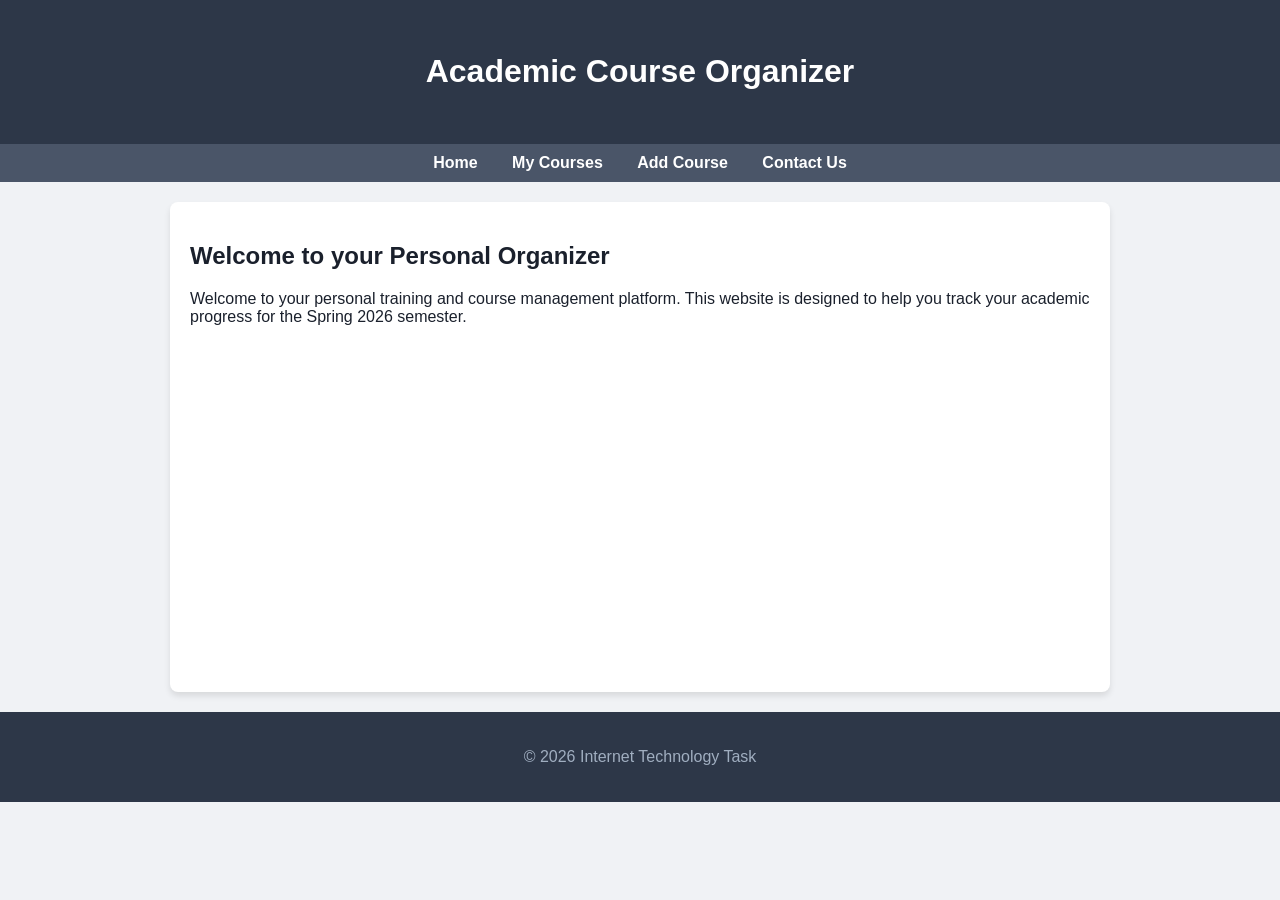
<file: index.html>
<!DOCTYPE html>
<html lang="en"> <!-- Language attribute for translation -->
<head>
    <meta charset="UTF-8"> <!-- Global character encoding -->
    <meta name="viewport" content="width=device-width, initial-scale=1.0">
    <title>Home - Course Organizer</title>
    <link rel="stylesheet" href="style.css">
</head>
<body>
    <header><h1>Academic Course Organizer</h1></header>
    <nav>
        <a href="index.html">Home</a>
        <a href="courses.html">My Courses</a>
        <a href="add-course.html">Add Course</a>
        <a href="contact.html">Contact Us</a>
    </nav>
    <main>
        <section>
            <h2>Welcome to your Personal Organizer</h2>
            <p>Welcome to your personal training and course management platform. This website is designed to help you track your academic progress for the Spring 2026 semester.</p>
        </section>
    </main>
    <footer><p>&copy; 2026 Internet Technology Task</p></footer>
</body>
</html>
</file>
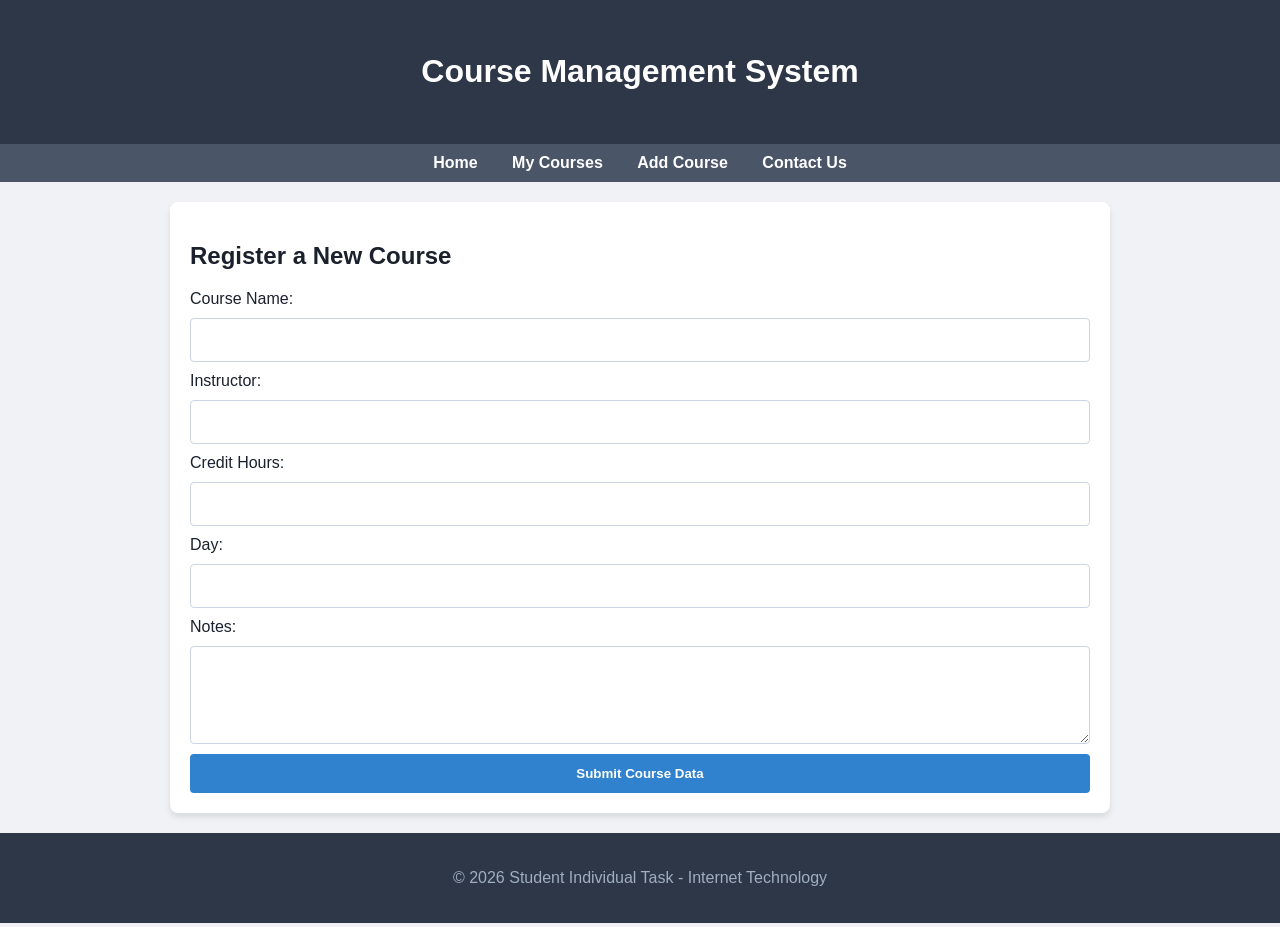
<file: add-course.html>
<!DOCTYPE html>
<html lang="en">
<head>
    <meta charset="UTF-8">
    <meta name="viewport" content="width=device-width, initial-scale=1.0">
    <title>Add Course - Personal Organizer</title>
    <link rel="stylesheet" href="style.css"> <!-- Link to external CSS file as required -->
</head>
<body>

    <!-- Semantic Layout: Header [1] -->
    <header>
        <h1>Course Management System</h1>
    </header>

    <!-- Semantic Layout: Navigation Menu [1] -->
    <nav>
        <a href="index.html">Home</a>
        <a href="courses.html">My Courses</a>
        <a href="add-course.html">Add Course</a>
        <a href="contact.html">Contact Us</a>
    </nav>

    <!-- Semantic Layout: Main and Section [1] -->
    <main>
        <section>
            <h2>Register a New Course</h2>
            <!-- Form with empty fields as requested [1] -->
            <form>
                <label for="course-name">Course Name:</label>
                <input type="text" id="course-name" name="course-name" required>

                <label for="instructor">Instructor:</label>
                <input type="text" id="instructor" name="instructor" required>

                <label for="credit-hours">Credit Hours:</label>
                <input type="number" id="credit-hours" name="credit-hours" required>

                <label for="day">Day:</label>
                <input type="text" id="day" name="day">

                <label for="notes">Notes:</label>
                <textarea id="notes" name="notes" rows="4"></textarea>

                <button type="submit">Submit Course Data</button>
            </form>
        </section>
    </main>

    <!-- Semantic Layout: Footer [1] -->
    <footer>
        <p>&copy; 2026 Student Individual Task - Internet Technology</p>
    </footer>

</body>
</html>
</file>
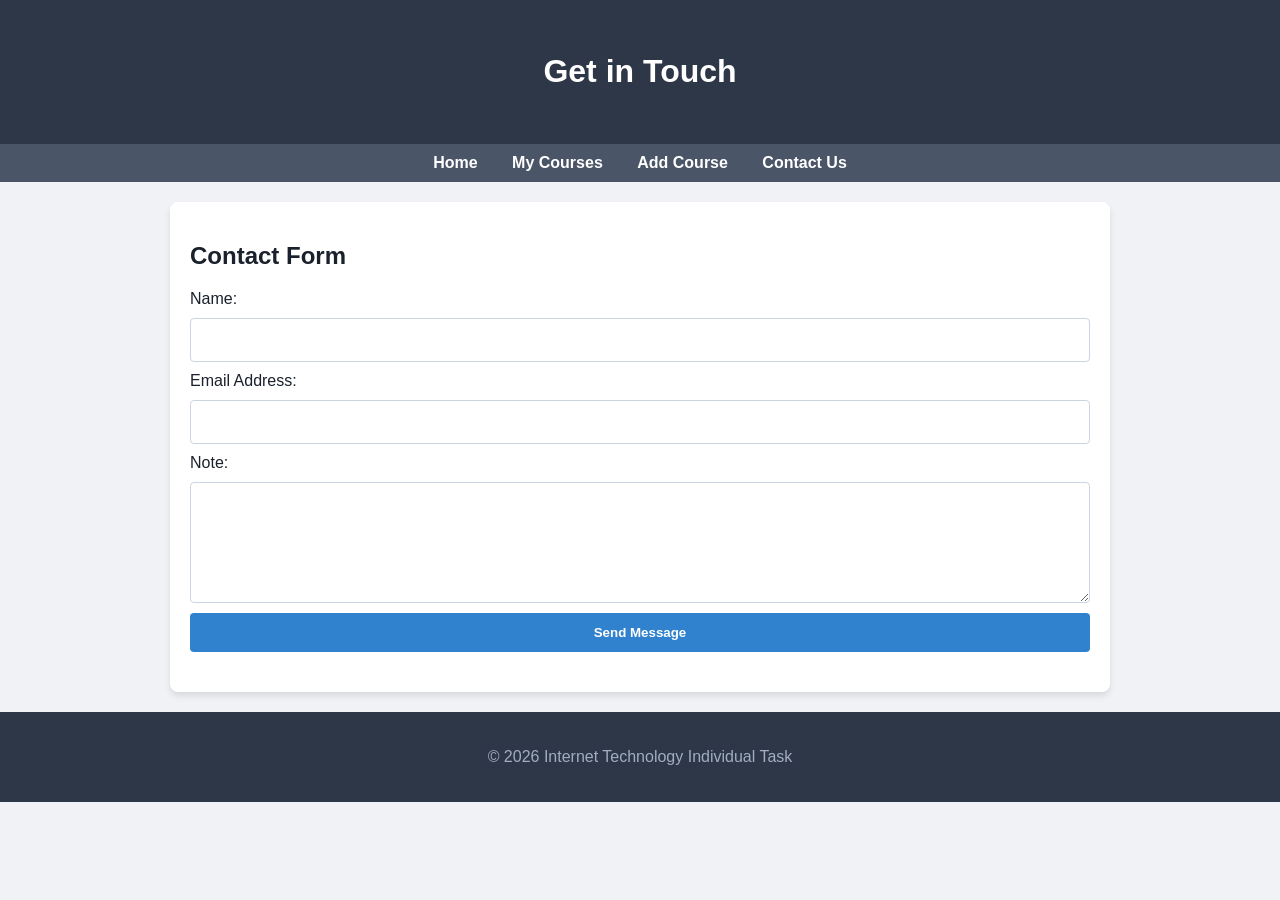
<file: contact.html>
<!DOCTYPE html>
<html lang="en"> <!-- Language set to English for translation purposes -->
<head>
    <meta charset="UTF-8"> <!-- Supports all characters -->
    <meta name="viewport" content="width=device-width, initial-scale=1.0">
    <title>Contact Us - Course Organizer</title>
    <link rel="stylesheet" href="style.css"> <!-- Linked to External CSS -->
</head>
<body>

    <header>
        <h1>Get in Touch</h1>
    </header>

    <nav>
        <a href="index.html">Home</a>
        <a href="courses.html">My Courses</a>
        <a href="add-course.html">Add Course</a>
        <a href="contact.html">Contact Us</a>
    </nav>

    <main>
        <section>
            <h2>Contact Form</h2>
            <form>
                <label for="name">Name:</label>
                <input type="text" id="name" name="name" required>

                <label for="email">Email Address:</label>
                <!-- Email field is now completely empty without a placeholder -->
                <input type="email" id="email" name="email" required> 

                <label for="note">Note:</label>
                <textarea id="note" name="note" rows="5"></textarea>

                <button type="submit">Send Message</button>
            </form>
        </section>
    </main>

    <footer>
        <p>&copy; 2026 Internet Technology Individual Task</p>
    </footer>

</body>
</html>
</file>
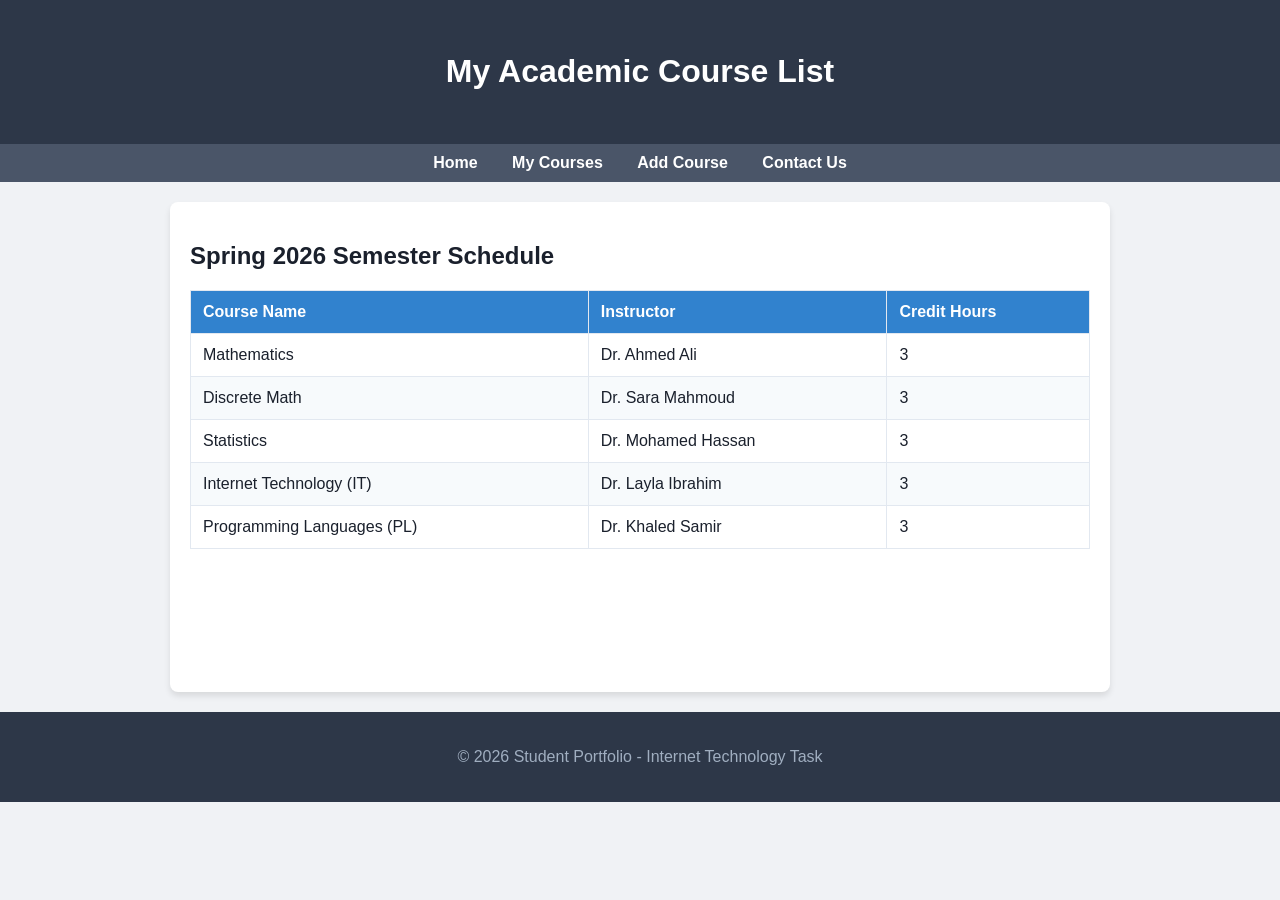
<file: courses.html>
<!DOCTYPE html>
<html lang="en">
<head>
    <meta charset="UTF-8">
    <meta name="viewport" content="width=device-width, initial-scale=1.0">
    <title>My Courses - Organizer</title>
    <link rel="stylesheet" href="style.css"> <!-- External CSS link -->
</head>
<body>

    <header>
        <h1>My Academic Course List</h1>
    </header>

    <nav>
        <a href="index.html">Home</a>
        <a href="courses.html">My Courses</a>
        <a href="add-course.html">Add Course</a>
        <a href="contact.html">Contact Us</a>
    </nav>

    <main>
        <section>
            <h2>Spring 2026 Semester Schedule</h2>
            <!-- Table with 5 entries, all set to 3 credit hours -->
            <table>
                <thead>
                    <tr>
                        <th>Course Name</th>
                        <th>Instructor</th>
                        <th>Credit Hours</th>
                    </tr>
                </thead>
                <tbody>
                    <tr>
                        <td>Mathematics</td>
                        <td>Dr. Ahmed Ali</td>
                        <td>3</td>
                    </tr>
                    <tr>
                        <td>Discrete Math</td>
                        <td>Dr. Sara Mahmoud</td>
                        <td>3</td>
                    </tr>
                    <tr>
                        <td>Statistics</td>
                        <td>Dr. Mohamed Hassan</td>
                        <td>3</td>
                    </tr>
                    <tr>
                        <td>Internet Technology (IT)</td>
                        <td>Dr. Layla Ibrahim</td>
                        <td>3</td>
                    </tr>
                    <tr>
                        <td>Programming Languages (PL)</td>
                        <td>Dr. Khaled Samir</td>
                        <td>3</td>
                    </tr>
                </tbody>
            </table>
        </section>
    </main>

    <footer>
        <p>&copy; 2026 Student Portfolio - Internet Technology Task</p>
    </footer>

</body>
</html>
</file>
<file: style.css>
/* Student Project: Personal Course Organizer Styling */
body {
    font-family: 'Segoe UI', Tahoma, Geneva, Verdana, sans-serif;
    margin: 0;
    padding: 0;
    background-color: #f0f2f5;
    color: #1a202c;
}

/* Semantic Layout Components */
header {
    background: #2d3748;
    color: white;
    text-align: center;
    padding: 2rem 1rem;
}

nav {
    background: #4a5568;
    padding: 10px;
    text-align: center;
    position: sticky;
    top: 0;
}

nav a {
    color: white;
    text-decoration: none;
    margin: 0 15px;
    font-weight: 600;
    transition: all 0.3s ease; /* Transition Requirement */
}

nav a:hover {
    color: #63b3ed; /* Hover Effect Requirement */
}

main {
    max-width: 900px;
    margin: 20px auto;
    padding: 20px;
    background: white;
    min-height: 450px;
    border-radius: 8px;
    box-shadow: 0 4px 6px rgba(0,0,0,0.1);
}

/* Table and Form Styling */
table {
    width: 100%;
    border-collapse: collapse;
    margin-top: 20px;
}

th, td {
    border: 1px solid #e2e8f0;
    padding: 12px;
    text-align: left;
}

th {
    background-color: #3182ce;
    color: white;
}

tr:nth-child(even) { background-color: #f7fafc; }

form {
    display: flex;
    flex-direction: column;
    gap: 10px;
}

input, textarea {
    padding: 12px;
    border: 1px solid #cbd5e1;
    border-radius: 4px;
    font-size: 16px;
}

button {
    background-color: #3182ce;
    color: white;
    padding: 12px;
    border: none;
    border-radius: 4px;
    cursor: pointer;
    font-weight: bold;
    transition: 0.3s;
}

button:hover { background-color: #2b6cb0; }

footer {
    text-align: center;
    padding: 20px;
    background: #2d3748;
    color: #a0aec0;
}

/* Responsive Layout Implementation */
@media (max-width: 600px) {
    nav a { display: block; margin: 10px 0; }
    main { margin: 10px; }
}
</file>
